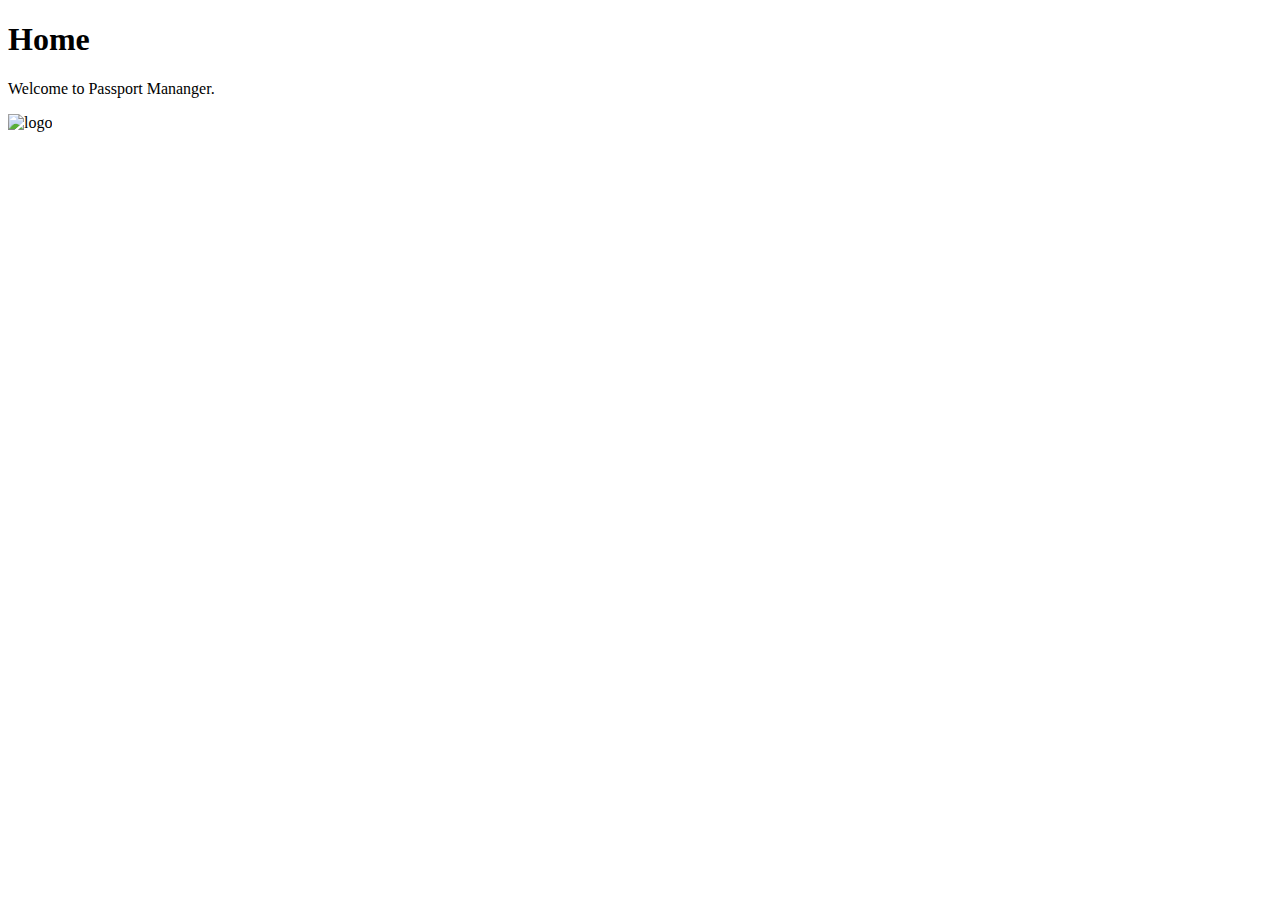
<file: src/main/resources/templates/index.html>
<!DOCTYPE html>
<html lang="en" xmlns:th="http://www.thymeleaf.org">
<head>
    <meta charset="UTF-8"/>

    <link rel="stylesheet" th:href="@{/app.css}"/>
    <title>Passport Mananger | Home </title>
</head>
<body>
<h1>Home</h1>
<p>Welcome to Passport Mananger.</p>
<img th:src="@{/gifs/passport.gif}" alt="logo" />
</body>
</html>
</file>
